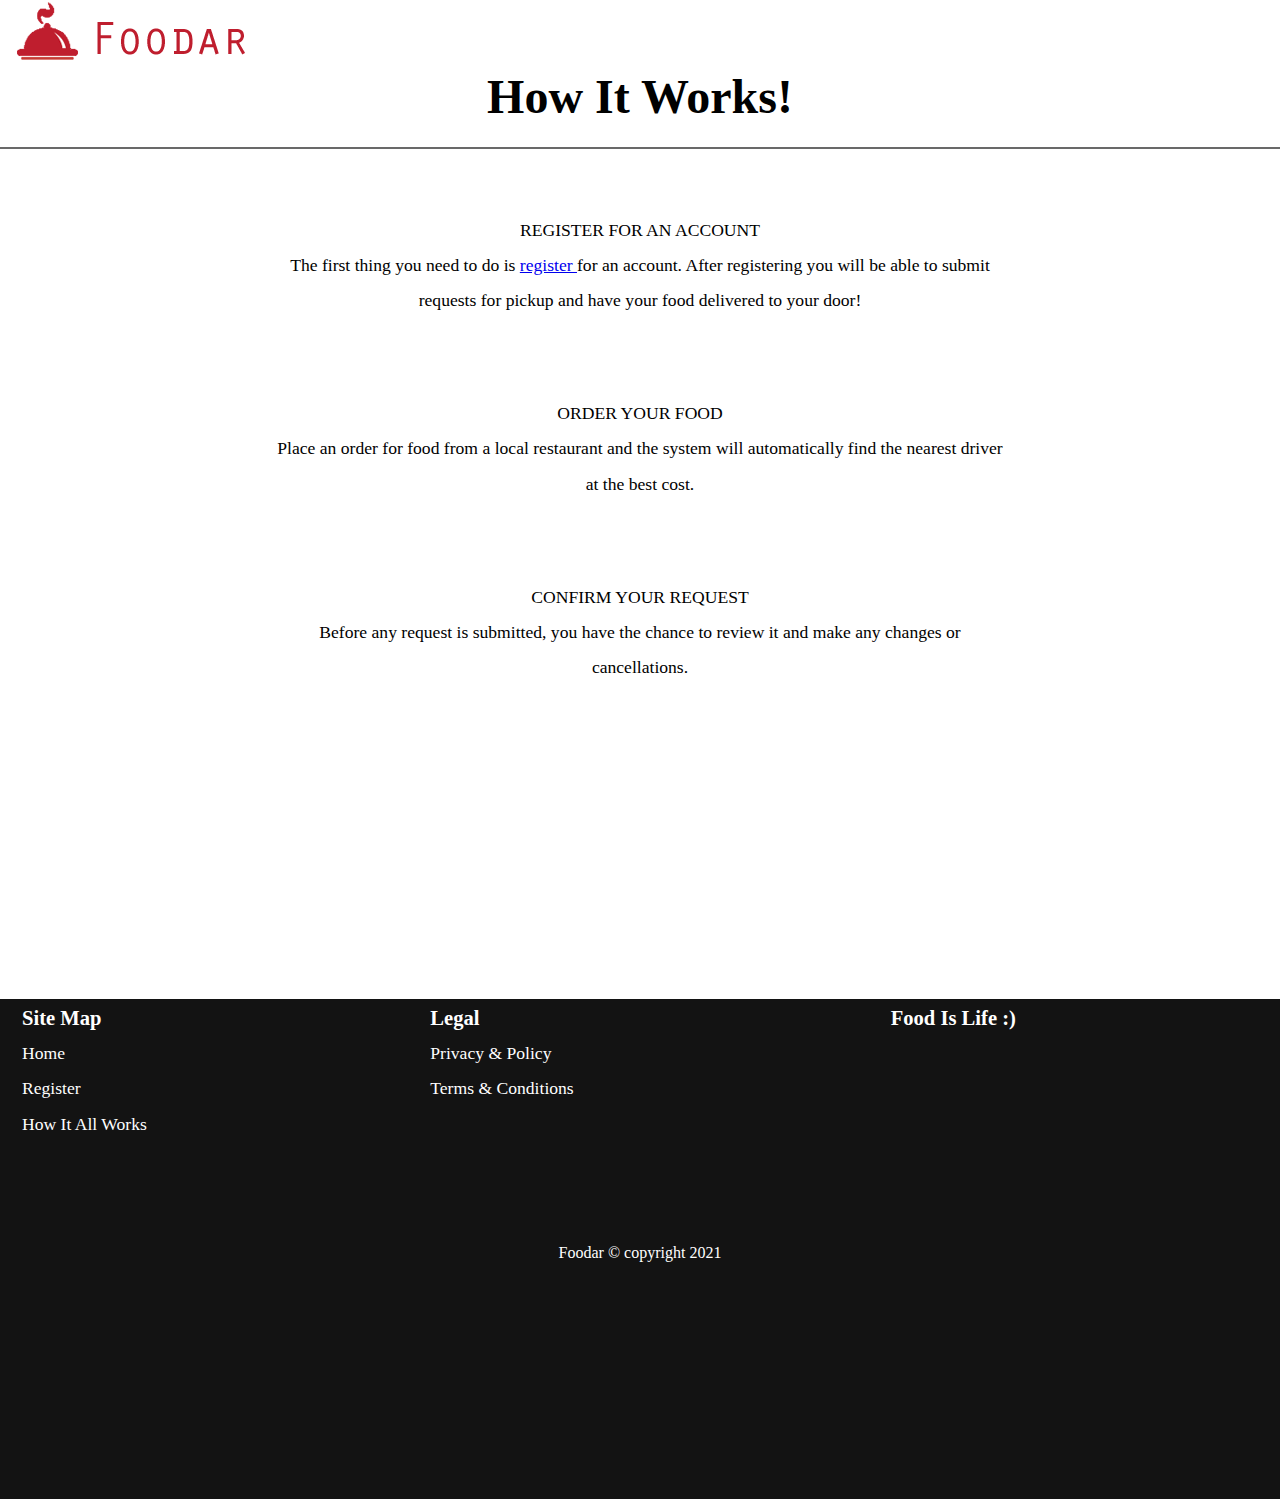
<file: about.html>
<!DOCTYPE html>
<html lang="en">
<head>
    <meta charset="UTF-8">
    <meta http-equiv="X-UA-Compatible" content="IE=edge">
    <meta name="viewport" content="width=device-width, initial-scale=1.0">
    <title>About Foodar</title>
    <link rel="stylesheet" href="style.css" type="text/css" />
</head>
<body>
    <a href="index.html"><img src="FoodarPics/logo.png" alt=""></a>
    <header>
        <h1 class="header_about">How It Works!</h1>
    </header>

    <table class="instructions">
        <tr>
            <td>
                <p>REGISTER FOR AN ACCOUNT</p>

                <p>The first thing you need to do is <a href="register.html">register </a>for an account. After registering you will be able to submit requests for pickup and have your food delivered to your door!</p>     
            </td>
        </tr>

        <tr>
            <td>
                <p>ORDER YOUR FOOD</p>

                <p>Place an order for food from a local restaurant and the system will automatically find the nearest driver at the best cost.</p>  
            </td>
        </tr>

        <tr>
            <td>
                <p>CONFIRM YOUR REQUEST</p>
        
                <p>Before any request is submitted, you have the chance to review it and make any changes or cancellations.</p>
            </td>
        </tr>    
    </table>

    <footer>

        <table class="footer_table">
            <tr>
                <td>
                    <h3>Site Map</h3>
                    <ul>
                        <li><a href="index.html">Home</a></li>
                        <li><a href="register.html">Register</a></li>
                        <li><a href="about.html">How It All Works</a></li>
                     </ul>
                </td>
                <td>
                    <h3>Legal</h3>
                    <p>Privacy & Policy</p>
                    <p>Terms & Conditions</p>
                </td>
                <td>
                    <h3>Food Is Life :)</h3>
                </td>
            </tr>
        </table>

        <p class="legal_stuff">Foodar &copy; copyright 2021</p>

    </footer>

    <script src="functions.js"></script>

</body>
</html>
</file>
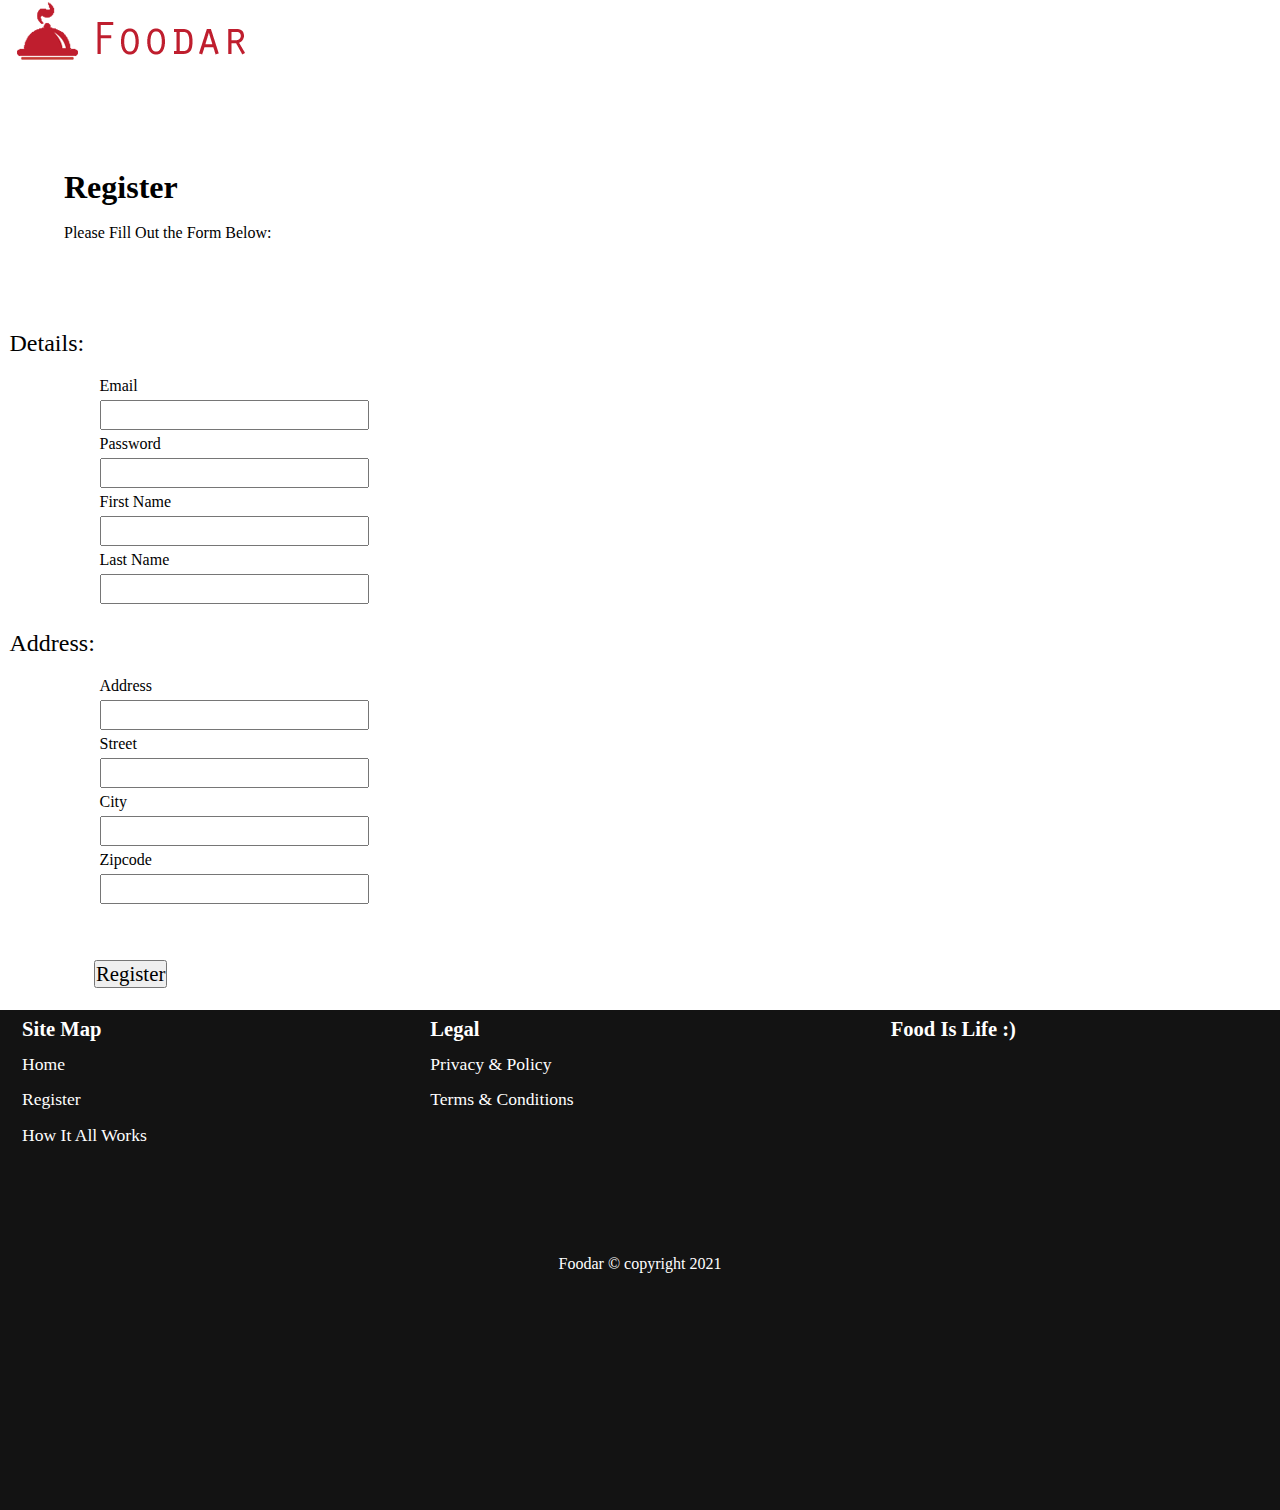
<file: register.html>
<!DOCTYPE html>
<html lang="en">
<head>
    <meta charset="UTF-8">
    <meta http-equiv="X-UA-Compatible" content="IE=edge">
    <meta name="viewport" content="width=device-width, initial-scale=1.0">
    <title>Register</title>
    <link rel="stylesheet" href="style.css" type="text/css" />
</head>
<body>
    <a href="index.html"><img src="FoodarPics/logo.png" alt=""></a>

    <div class="reg_header">
        <h1>Register</h1>
        <br/>
        <p>Please Fill Out the Form Below:</p>
        <br/>
    </div>

    <form class="register_form">
        <div>
        <fieldset class="field">
            <legend>Details:</legend>
            <label>Email<input type="email" name="email" required></label>
            <br/>
            <label>Password<input type="password" name="password" required></label>
            <br/>
            <label>First Name<input type="text" name="name" required></label>
            <br/>
            <label>Last Name<input type="text" name="name" required></label>
            <br/>
        </fieldset>
        </div>

        <div>
        <fieldset class="field">
            <legend>Address:</legend>            
            <label>Address<input type="text" name="address" required></label>
            <br/>
            <label>Street<input type="text" name="street" required></label>
            <br/>
            <label>City<input type="text" name="city" required></label>
            <br/>
            <label>Zipcode<input type="text" name="zipcode" required></label>
            <br/>
        </fieldset>

        <button>Register</button>

        </div>

    </form>

    
    <footer>

        <table class="footer_table">
            <tr>
                <td>
                    <h3>Site Map</h3>
                    <ul>
                        <li><a href="index.html">Home</a></li>
                        <li><a href="register.html">Register</a></li>
                        <li><a href="about.html">How It All Works</a></li>
                     </ul>
                </td>
                <td>
                    <h3>Legal</h3>
                    <p>Privacy & Policy</p>
                    <p>Terms & Conditions</p>
                </td>
                <td>
                    <h3>Food Is Life :)</h3>
                </td>
            </tr>
        </table>

        <p class="legal_stuff">Foodar &copy; copyright 2021</p>

    </footer>

    <script src="functions.js"></script>

</body>
</html>
</file>
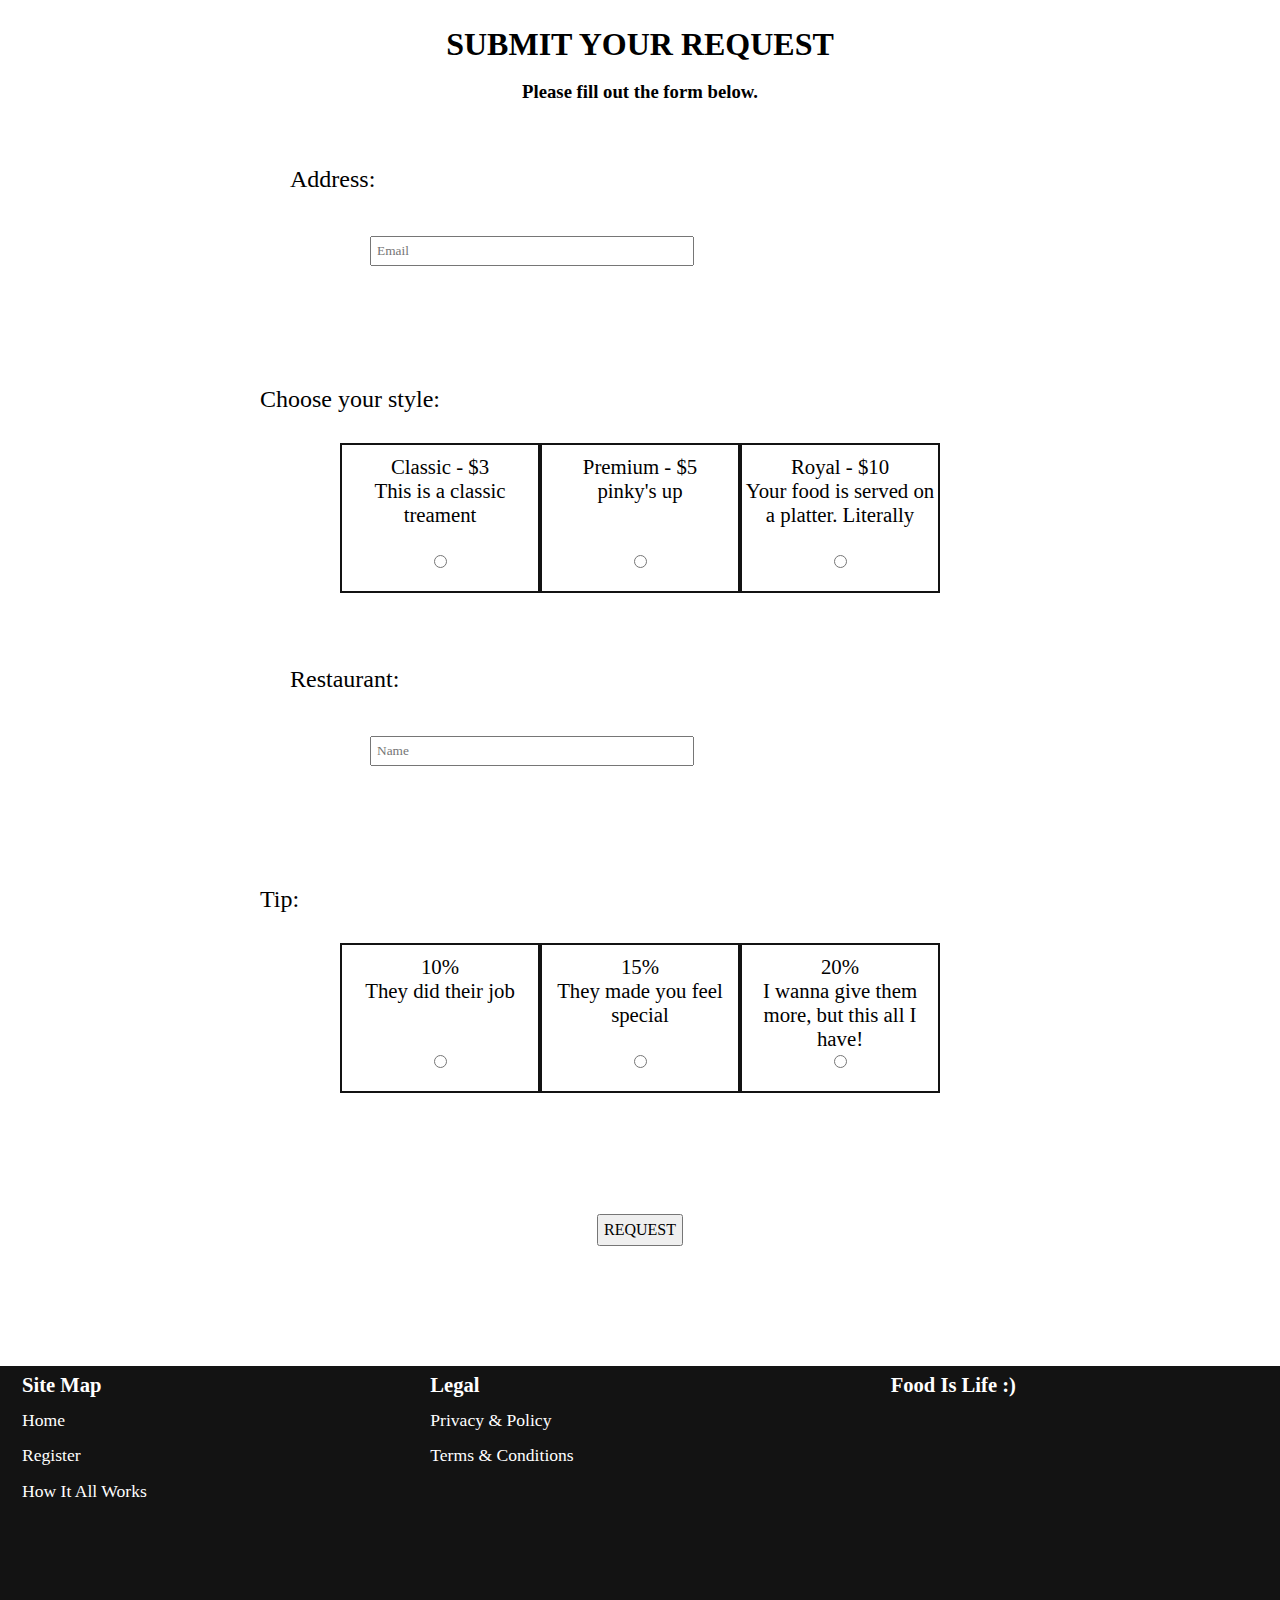
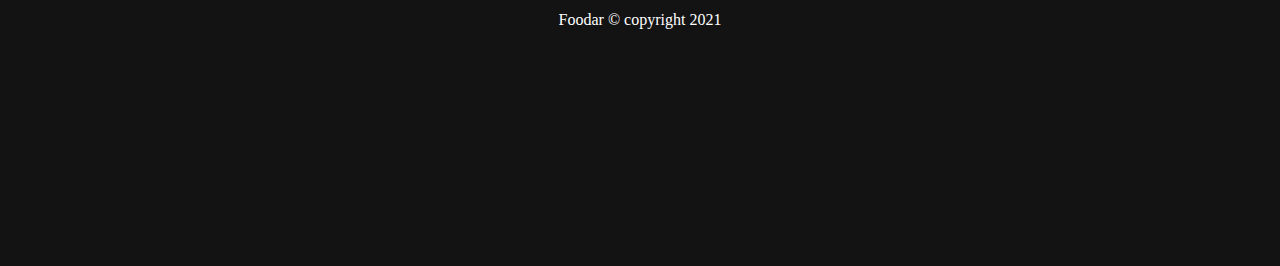
<file: request.html>
<!DOCTYPE html>
<html lang="en">
<head>
    <meta charset="UTF-8">
    <meta http-equiv="X-UA-Compatible" content="IE=edge">
    <meta name="viewport" content="width=device-width, initial-scale=1.0">
    <title>Request</title>
    <link rel="stylesheet" href="style.css" type="text/css">
</head>
<body>

    <!-- Header LOL -->

    <header class="request_header">
        <h1>SUBMIT YOUR REQUEST</h1>
        <h3>Please fill out the form below.</h3>
    </header>

    

    <form class="request_form">

        <!-- Address input field -->

        <fieldset class="input_fields">
            <legend class="input_legend">Address:</legend>
            <input type="email" name="email" placeholder="Email" required>
        </fieldset>

        <!-- Choose your Style Radio Selection -->

        <fieldset class="styles" id="selected">
            <legend>Choose your style:</legend>
            <div class="radio_selection">
                <div class="description">
                    <p>Classic - $3</p>
                    <p>This is a classic treament</p>
                </div>
                <input type="radio" id="classic" name="style" onchange="priceUpdate()" value="3">
            </div>

            <div class="radio_selection">
                <div class="description">
                    <p>Premium - $5</p>
                    <p>pinky's up</p>
                </div>
                <input type="radio" id="premium" name="style" onchange="priceUpdate()" value="5">
            </div>

            <div class="radio_selection">
                <div class="description">
                    <p>Royal - $10</p>
                    <p>Your food is served on a platter. Literally</p>
                </div>
                <input type="radio" id="royal" name="style" onchange="priceUpdate()" value="10">
            </div>
        </fieldset>

        <!-- Restaurant input field -->

        <fieldset class="input_fields">
            <legend class="input_legend">Restaurant:</legend>
            <input type="text" name="name" placeholder="Name" required>
        </fieldset>

        <!-- Choose Tip Amount Selection -->

        <fieldset class="styles" id="selected_tip">
            <legend>Tip:</legend>
            <div class="radio_selection">
                <div class="description">
                    <p>10%</p>
                    <p>They did their job</p>
                </div>
                <input type="radio" id="ten" name="tip" onchange="priceUpdate()" value=".1">
            </div>

            <div class="radio_selection">
                <div class="description">
                    <p>15%</p>
                    <p>They made you feel special</p>
                </div>
                <input type="radio" id="fifteen" name="tip" onchange="priceUpdate()" value=".15">
            </div>

            <div class="radio_selection">
                <div class="description">
                    <p>20%</p>
                    <p>I wanna give them more, but this all I have!</p>
                </div>
                <input type="radio" id="twenty" name="tip" onchange="priceUpdate()" value=".2">
            </div>
        </fieldset>
    </form>

    <!-- Request Button -->

    <div class="request">
        <div class="total">
            <p id="final_price"></p>
            <button id="btn">REQUEST</button>
        </div>
    </div>

    <footer>

        <table class="footer_table">
            <tr>
                <td>
                    <h3>Site Map</h3>
                    <ul>
                        <li><a href="index.html">Home</a></li>
                        <li><a href="register.html">Register</a></li>
                        <li><a href="about.html">How It All Works</a></li>
                     </ul>
                </td>
                <td>
                    <h3>Legal</h3>
                    <p>Privacy & Policy</p>
                    <p>Terms & Conditions</p>
                </td>
                <td>
                    <h3>Food Is Life :)</h3>
                </td>
            </tr>
        </table>

        <p class="legal_stuff">Foodar &copy; copyright 2021</p>

    </footer>

    <script src="total.js"></script>

</body>
</html>
</file>
<file: style.css>
* {
    box-sizing:border-box;
    margin: 0;
    padding: 0;
    font-family: serif;
    scroll-behavior: smooth;
}

ul {
    list-style: none;
}

fieldset {
    height: 200px;
    width: 100px;
    border: none;
    padding: 20px;
    margin-bottom: 100px;
}

input {
    padding: 0 5px;
    margin: 10px 0;
}

                                                            /* Home */

.nav_bar {
    display: flex;
    justify-content: space-between;
    height: 100px;
    width: 100%;
}

.nav_links {
    /* border: solid black 2px; */
    width: 25%;
    text-align: center;
    padding: 35px 0;
    font-size: 1.2rem;
    letter-spacing: 3px;
    font-weight: 500;
}

.nav_links a {
    text-decoration: none;
    color: #131313;
}

section {
    width: 100%;
    height: 700px;
    text-align: center;
    line-height: 750px;
    font-size: 3rem;
    font-weight: 700;
}

.img_container {
    display: flex;
    justify-content: space-between;
    /* background-color: aqua; */
    height: 400px;
    width: 75%;
    margin: 0px auto;
}

.img {
    height: 300px;
    width: 300px;
    float: left;
    margin: auto;
    border-radius: 10px;
}

.coupon {
    position: relative;
    /* background-color: brown; */
    height: 50px;
    width: 50%;
    bottom: 50px;
    border-radius: 4px;
    margin: 0 auto;
    text-align: center;
    line-height: 60px;
    font-size: 1.2rem;
    border: dashed black 2px;
}

.temp {
    position: relative;
    background-color: beige;
    border-radius: 10px;
    height: 100%;
    width: 100%;
    z-index: 1;
}

#temp1 {
    background-image: url(FoodarPics/rest-1.jpg);
    background-size: contain;
    background-repeat: no-repeat;
    background-size: 500px;
}

#temp2 {
    background-image: url(FoodarPics/rest-2.jpg);
    background-size: contain;
    background-repeat: no-repeat;
    background-size: 500px;
}

#temp3 {
    background-image: url(FoodarPics/rest-3.jpg);
    background-size: contain;
    background-repeat: no-repeat;
    background-size: 500px;
}

.zipcode_finder {
    display: flex;
    justify-content: center;
    align-items: center;
    width: 100%;
    height: 300px;
    /* background-color: blanchedalmond; */
}

.zipcode_content {
    /* background-color: burlywood; */
    text-align: center;
    line-height: 30px;
}

#go_btn{
    margin-left: 3px;
    font-size: 1.3rem;
}

#text_input {
    height: 30px;
    width: 150px;
    text-align: center;
    font-size: 1.3rem;
}

                                                            /* About */

.header_about {
    text-align: center;
    /* background-color: aqua; */
    font-size: 3rem;
    height: 80px;
    border-bottom: solid dimgray 2px;
}

.instructions {
    width: 57%;
    /* background-color: aqua; */
    border-spacing: 0px 50px;
    margin: auto;
    height: 600px;
    margin-bottom: 250px;
}

td {
    text-align: center;
    /* border: solid black 2px; */
    line-height: 2.2rem;
    font-size: 1.1rem;
}

                                                            /* Request */

.request_header {
    width: 50%;
    margin: 20px auto;
    line-height: 3rem;
    text-align: center;
}

legend {
    font-size: 1.5rem;
    position: relative;
    right: 80px;
    bottom: 30px;
}

.input_legend {
    top: 0px;
}

.input_fields input{
    width: 60%;
    height: 30px;
    margin: auto 0 100px;
}

.request_form fieldset {
    display: flex;
    justify-content: space-between;
    /* background-color: blanchedalmond; */
    width: 50%;
    height: 200px;
    margin: 50px auto;
    padding: 0px 50px;
}

.styles .radio_selection {
    border: solid #131313 2px;
    width: 200px;
    height: 150px;
    text-align: center;
    font-size: 1.3rem;
}

.styles input {
    display: block;
    margin: auto;
}

.description {
    /* border: solid red 2px; */
    padding-top: 10px;
    height: 110px;
}

.request {
    display: flex;
    justify-content: center;
    align-items: center;
    width: 100%;
    /* background-color: burlywood; */
    height: 200px;
}

.total {
    width: 200px;
    height: 200px;
    /* background-color: red; */
    text-align: center;
    font-size: 2rem;
    padding-top: 20px;
}
.total p {
    margin-bottom: 20px;
}

.total button {
    font-size: 1rem;
    padding: 5px;
}

                                                            /* Register */

.reg_header {
    margin-left: 5%;
    margin-top: 100px;
    margin-bottom: 100px;
}

.register_form {
    /* background-color: brown; */
    width: 25%;
    height: 650px;
    margin-left: 5%;

}

.field {
    margin: auto;
    margin-bottom: 100px;
    margin-top: 50px;
}

.field label {
    position: relative;
    bottom: 30px;
    left: 10px;
}

.field input {
    height: 30px;
    margin: 5px auto;
    font-size: 1.3rem;
}

.register_form button {
    position: relative;
    left: 30px;
    font-size: 1.3rem;
}

                                                            /* Footer */

footer {
    width: 100%;
    height: 500px;
    background-color: #131313;
    color: #fff;
}

.footer_table {
    width: 100%;
    /* background-color: dimgray; */
}

.footer_table td {
    text-align: left;
    padding-left: 20px;
    margin-top: 0px;
    vertical-align: text-top;
}

footer a {
    text-decoration: none;
    color: white;
}

footer a:hover {
    color: yellow;
}

.legal_stuff {
    width: 100%;
    text-align: center;
    margin-top: 100px;
}
</file>
